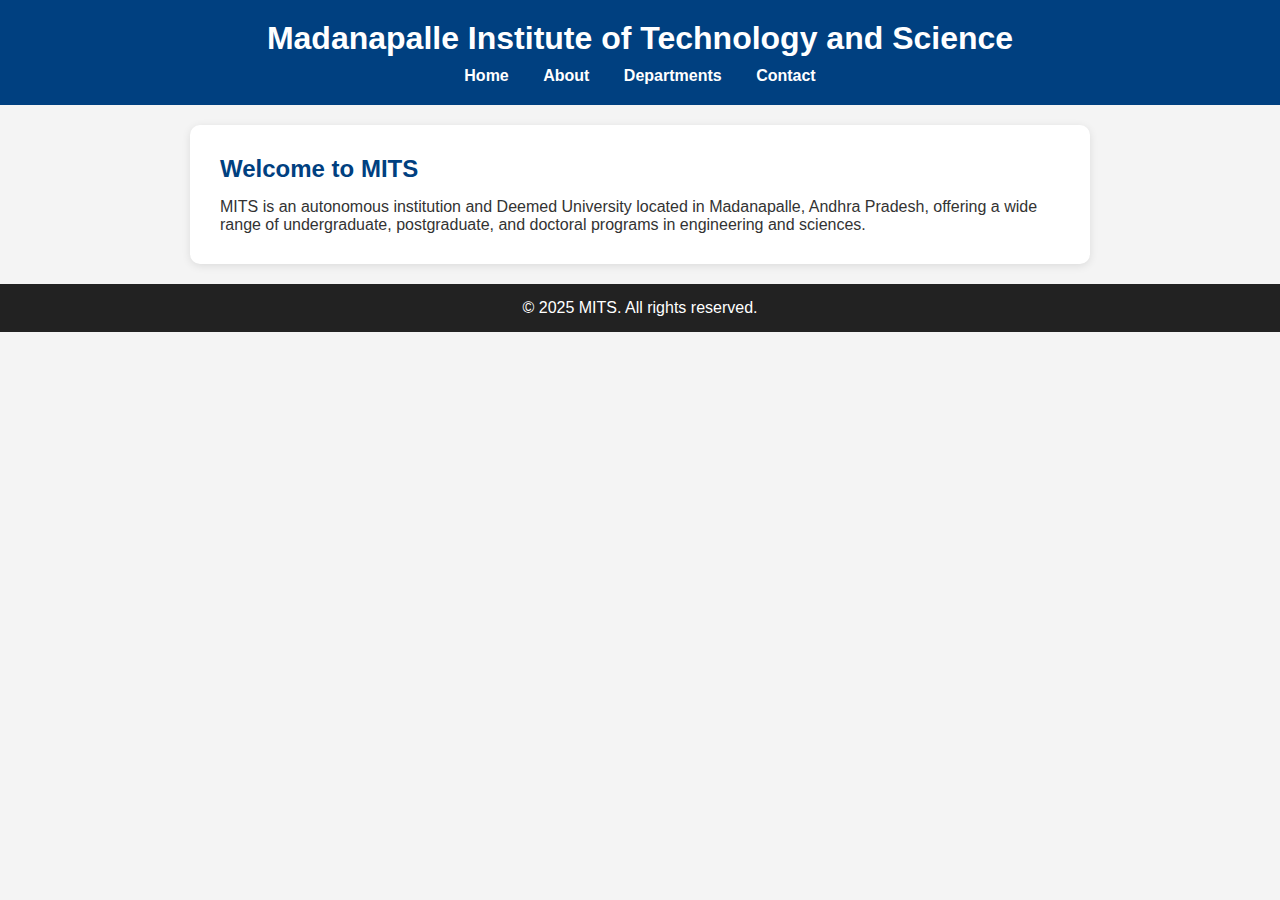
<file: index.html>
<!DOCTYPE html>

<html lang="en">

<head>

<meta charset="UTF-8" />

<title>MITS | Home</title>

<link rel="stylesheet" href="style.css" />

</head>

<body>

<header>

<h1>Madanapalle Institute of Technology and Science</h1>

<nav>

<a href="index.html">Home</a>

<a href="about.html">About</a>

<a href="departments.html">Departments</a>

<a href="contact.html">Contact</a>

</nav>

</header>

<main>

<section>

<h2>Welcome to MITS</h2>

<p>MITS is an autonomous institution and Deemed University located in Madanapalle, Andhra Pradesh, offering a wide range of undergraduate, postgraduate, and doctoral programs in engineering and sciences.</p>

</section>
</main>

<footer>

<p>&copy; 2025 MITS. All rights reserved.</p>

</footer>

</body>

</html>
</file>
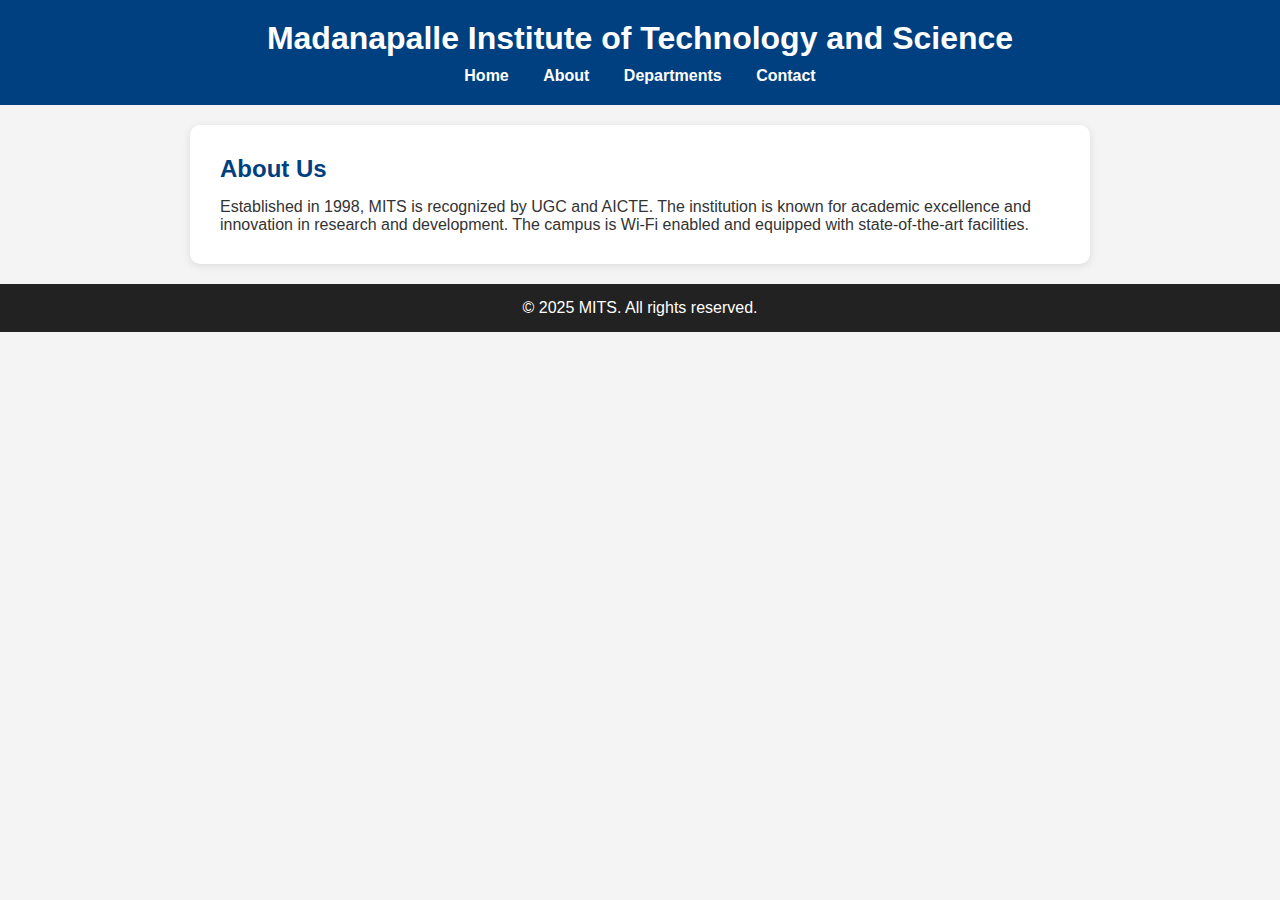
<file: about.html>
<!DOCTYPE html>

<html lang="en">

<head>

<meta charset="UTF-8" />

<title>MITS | About Us</title>

<link rel="stylesheet" href="style.css" />

</head>

<body>

<header>

<h1>Madanapalle Institute of Technology and Science</h1>

<nav>

<a href="index.html">Home</a>

<a href="about.html">About</a>

<a href="departments.html">Departments</a>

<a href="contact.html">Contact</a>

</nav>

</header>

<main>

<section>

<h2>About Us</h2>

<p>Established in 1998, MITS is recognized by UGC and AICTE. The institution is known for academic excellence and innovation in research and development. The campus is Wi-Fi enabled and equipped with state-of-the-art facilities.</p>

</section>

</main>

<footer>

<p>&copy; 2025 MITS. All rights reserved.</p>

</footer>

</body>

</html>
</file>
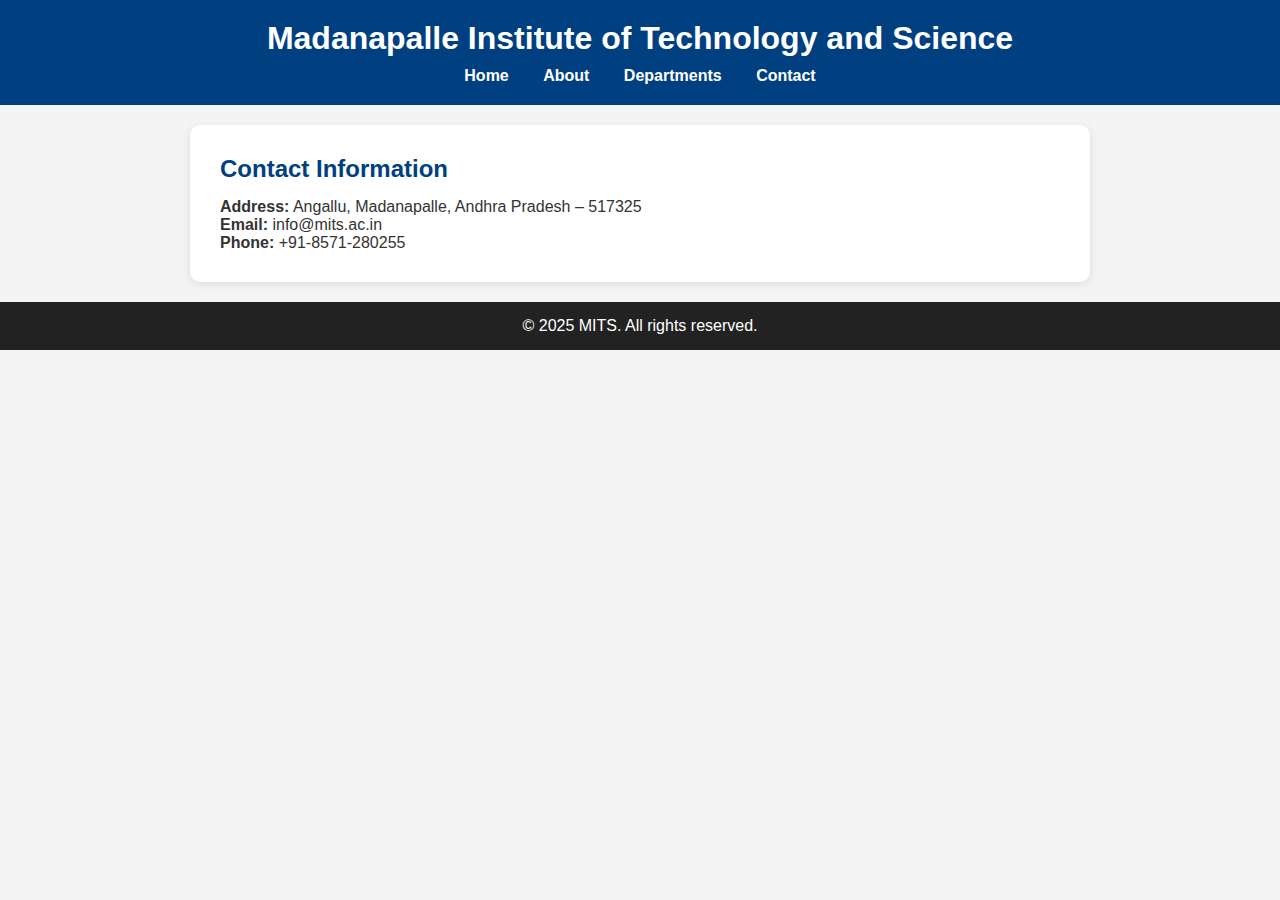
<file: contact.html>
<!DOCTYPE html>

<html lang="en">

<head>

<meta charset="UTF-8" />

<title>MITS | Contact</title>

<link rel="stylesheet" href="style.css" />

</head>

<body>

<header>

<h1>Madanapalle Institute of Technology and Science</h1>

<nav>

<a href="index.html">Home</a>

<a href="about.html">About</a>

<a href="departments.html">Departments</a>

<a href="contact.html">Contact</a>

</nav>

</header>

<main>

<section>

<h2>Contact Information</h2>

<p><strong>Address:</strong> Angallu, Madanapalle, Andhra Pradesh – 517325</p>

<p><strong>Email:</strong> info@mits.ac.in</p>

<p><strong>Phone:</strong> +91-8571-280255</p>

</section>

</main>

<footer>

<p>&copy; 2025 MITS. All rights reserved.</p>

</footer>

</body>

</html>
</file>
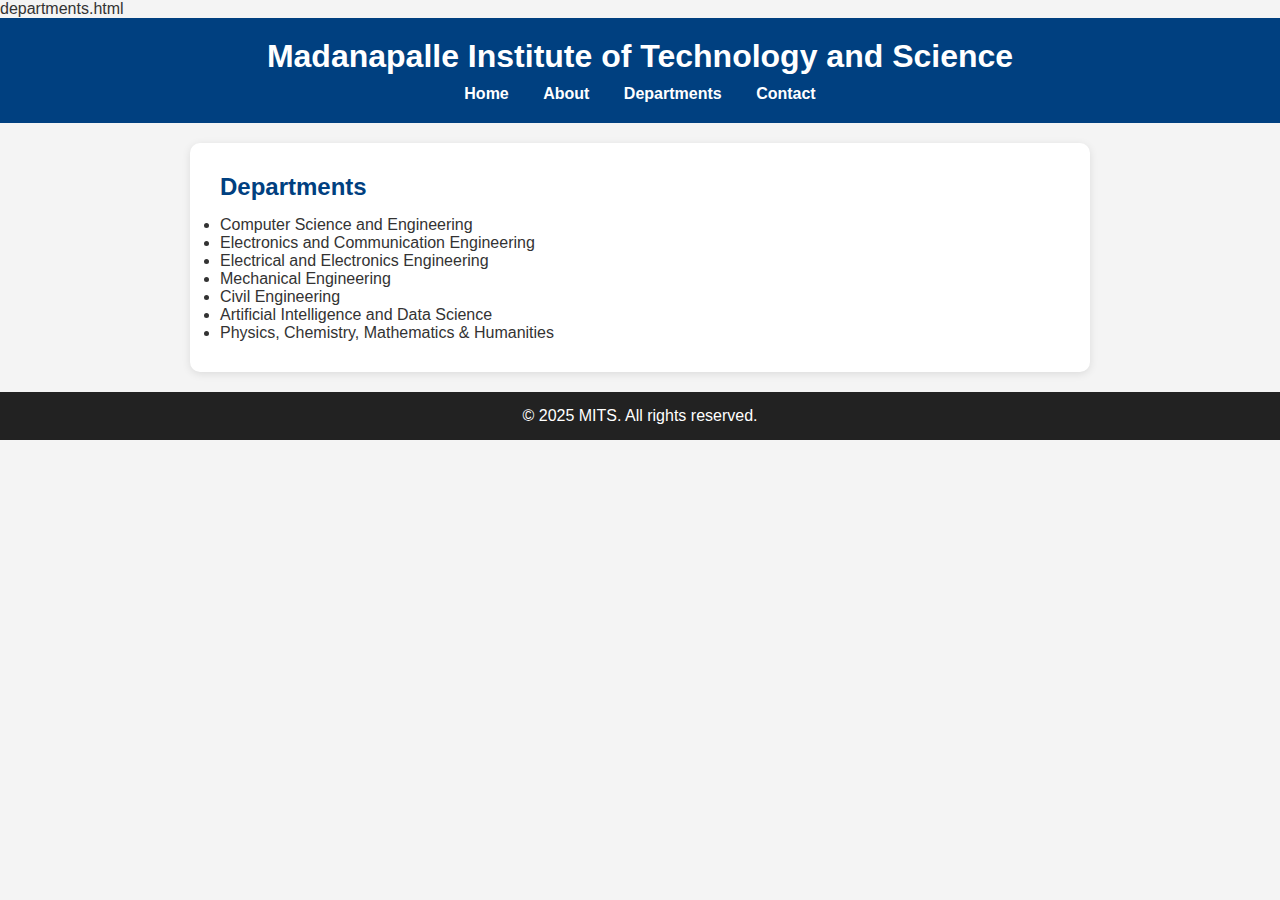
<file: departments.html>
departments.html

<!DOCTYPE html>

<html lang="en">

<head>

<meta charset="UTF-8" />

<title>MITS | Departments</title>

<link rel="stylesheet" href="style.css" />

</head>

<body>

<header>

<h1>Madanapalle Institute of Technology and Science</h1>

<nav>

<a href="index.html">Home</a>

<a href="about.html">About</a>

<a href="departments.html">Departments</a>

<a href="contact.html">Contact</a>

</nav>

</header>

<main>

<section>

<h2>Departments</h2>

<ul>

<li>Computer Science and Engineering</li>

<li>Electronics and Communication Engineering</li>

<li>Electrical and Electronics Engineering</li>

<li>Mechanical Engineering</li>

<li>Civil Engineering</li>

<li>Artificial Intelligence and Data Science</li>

<li>Physics, Chemistry, Mathematics & Humanities</li>

</ul>

</section>

</main>

<footer>

<p>&copy; 2025 MITS. All rights reserved.</p>

</footer>

</body>

</html>
</file>
<file: style.css>
* {

margin: 0;

padding: 0;

box-sizing: border-box;

}


body {

font-family: 'Segoe UI', sans-serif;

background-color: #f4f4f4;

color: #333;

}


header {

background-color: #004080;

color: white;

padding: 20px;

text-align: center;

}


nav {

margin-top: 10px;

}


nav a {

color: white;

text-decoration: none;

margin: 0 15px;

font-weight: bold;

}


nav a:hover {

text-decoration: underline;

}


main {

padding: 30px;

background-color: #ffffff;

margin: 20px auto;

max-width: 900px;

border-radius: 10px;

box-shadow: 0 2px 8px rgba(0,0,0,0.1);

}


section h2 {

margin-bottom: 15px;

color: #004080;

}


footer {

text-align: center;

background-color: #222;

color: white;

padding: 15px;

position: relative;

bottom: 0;

width: 100%;

}
</file>
